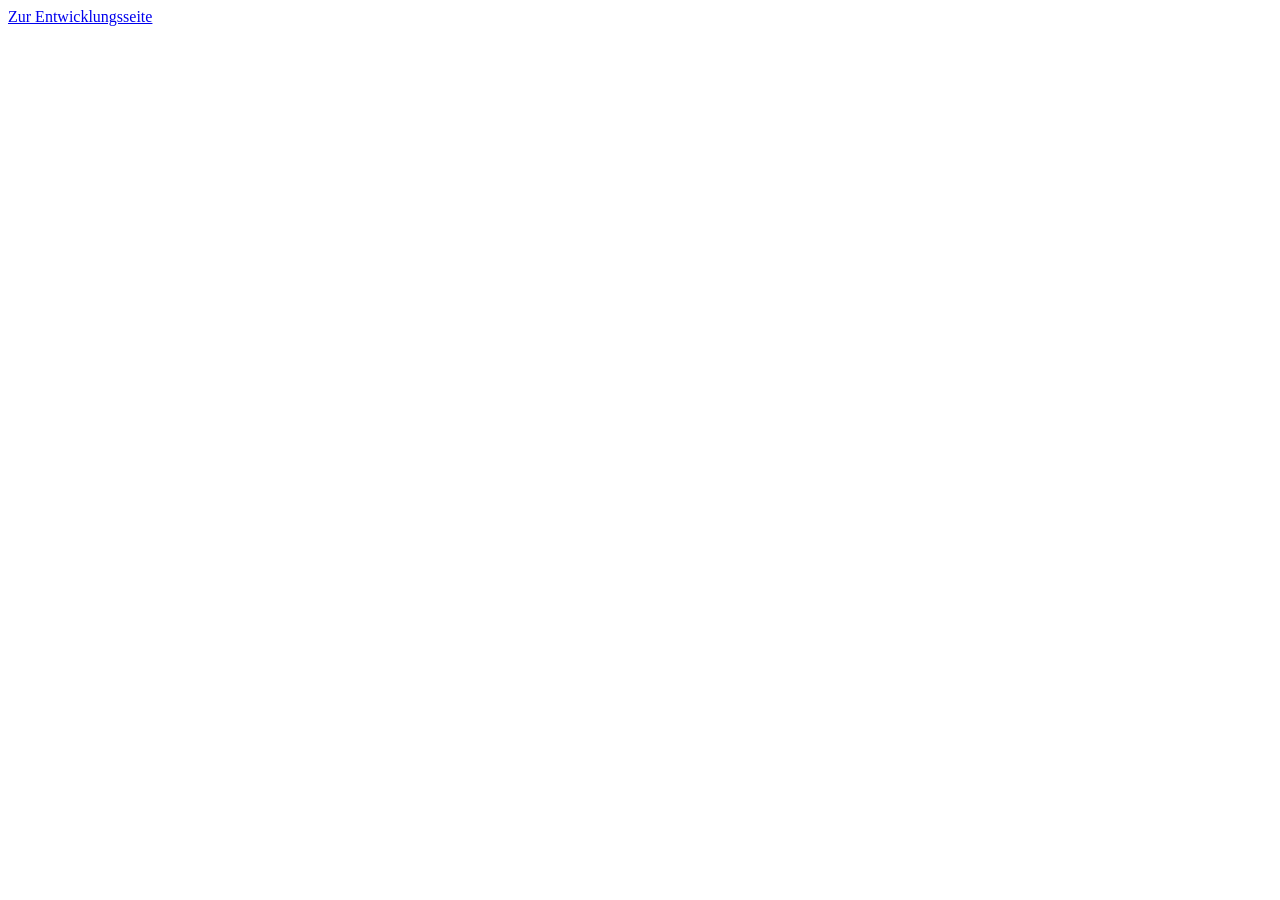
<file: Brunos/public/index.html>
<!DOCTYPE html>
<html lang="en">
<head>
    <meta charset="UTF-8">
    <meta name="viewport" content="width=device-width, initial-scale=1.0">
    <title>Test_Landing_Page</title>
</head>
<body>
   <a href="/tabellen_ansicht.html">Zur Entwicklungsseite</a>
</body>
</html>
</file>
